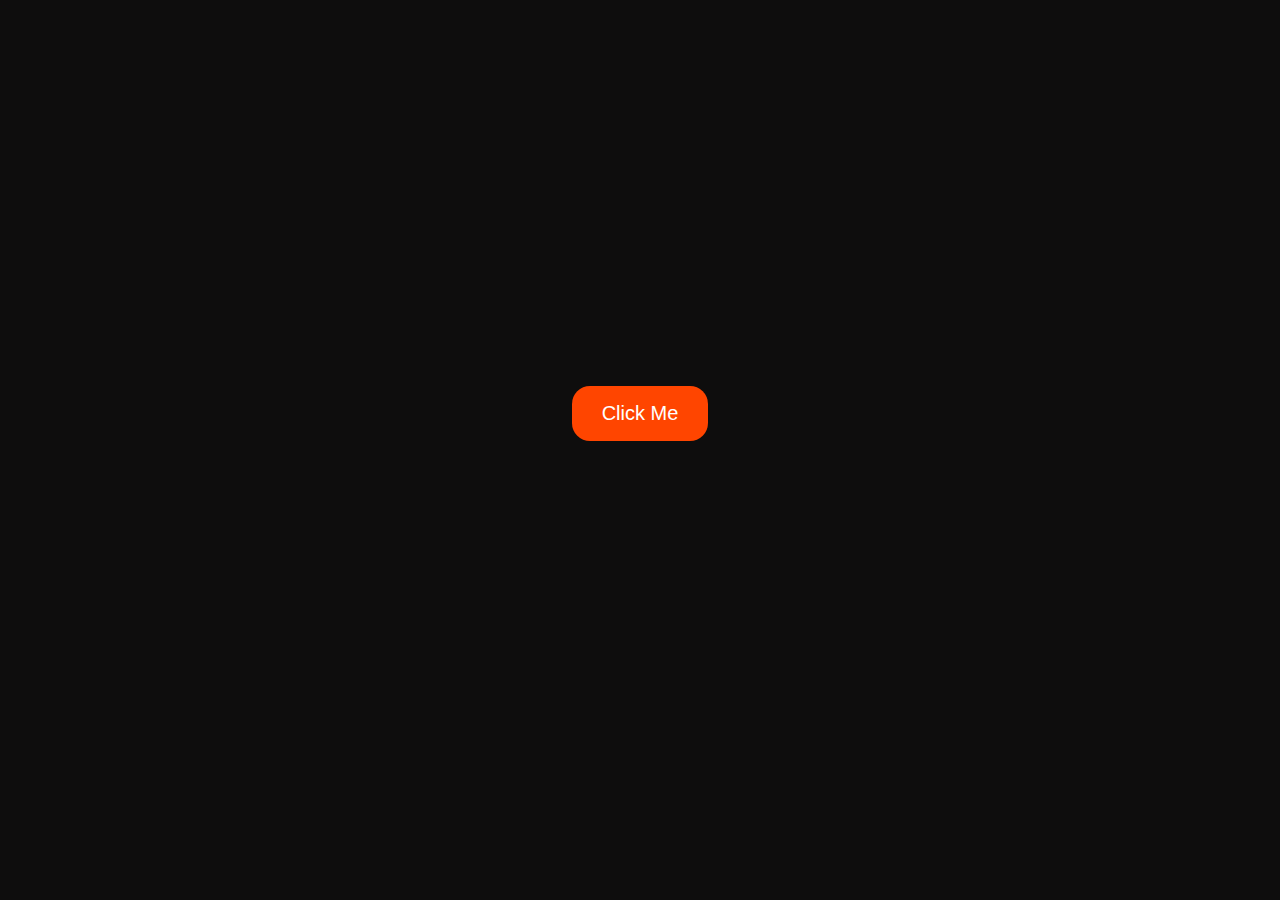
<file: transition.html>
<!DOCTYPE html>
<html lang="en">
<head>
    <meta charset="UTF-8">
    <meta name="viewport" content="width=device-width, initial-scale=1.0">
    <title>Transitions</title>
    <!-- Internal CSS -->
    <style>
        body {
            display: flex;
            height: 90vh;
            align-items: center;
            justify-content: center;
            background-color: rgb(14, 13, 13);
        }

        .box {
            /* width: 200px; */
            /* height: 200px; */
            padding: 16px 30px;
            color: white;
            border: none;
            font-size: 20px;
            border-radius: 18px;
            background-color: orangered;
            transition-property: padding, background-color;
            transition-duration: 0.5s;
            cursor: pointer;
            transition-timing-function: ease-in-out;
        }

        .box:hover {
            padding: 16px 50px;
            background-color: orange;
        }
    </style>
</head>
<body>
    

    <button class="box">Click Me</button>

</body>
</html>
</file>
